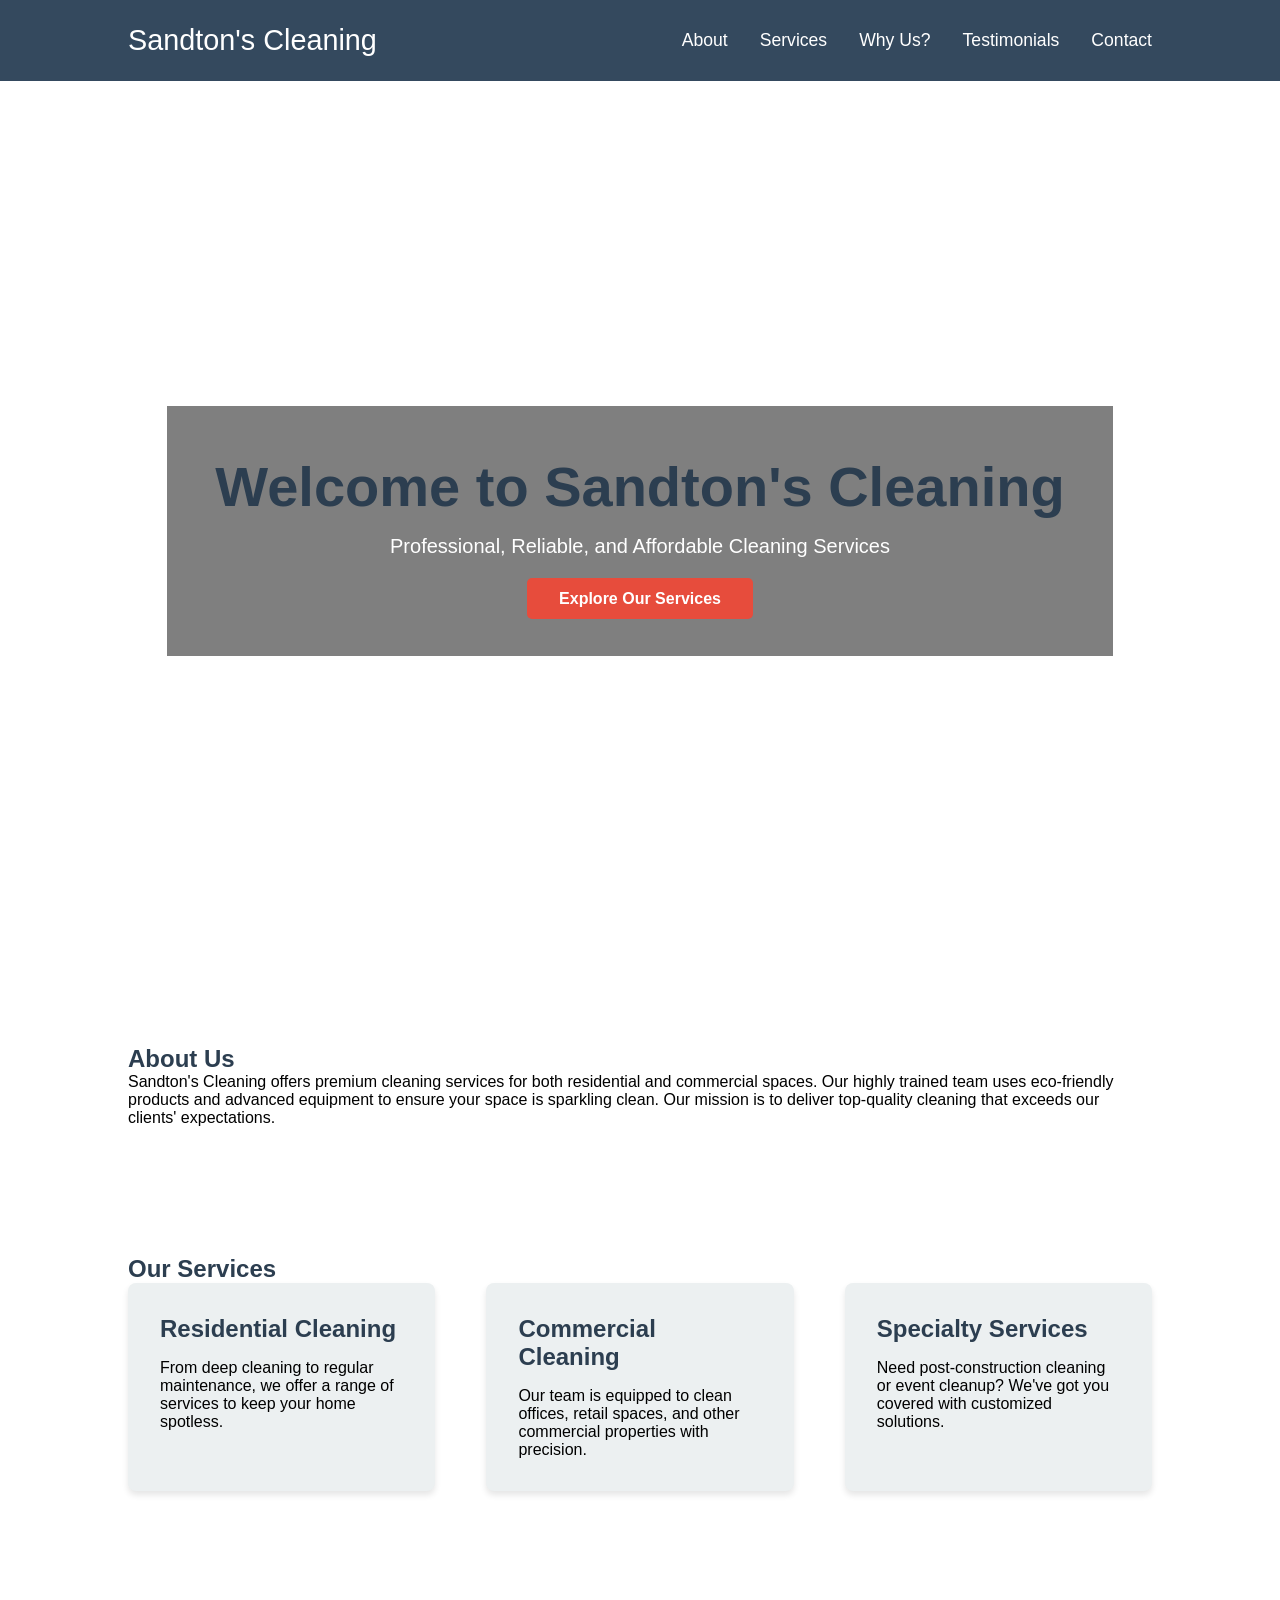
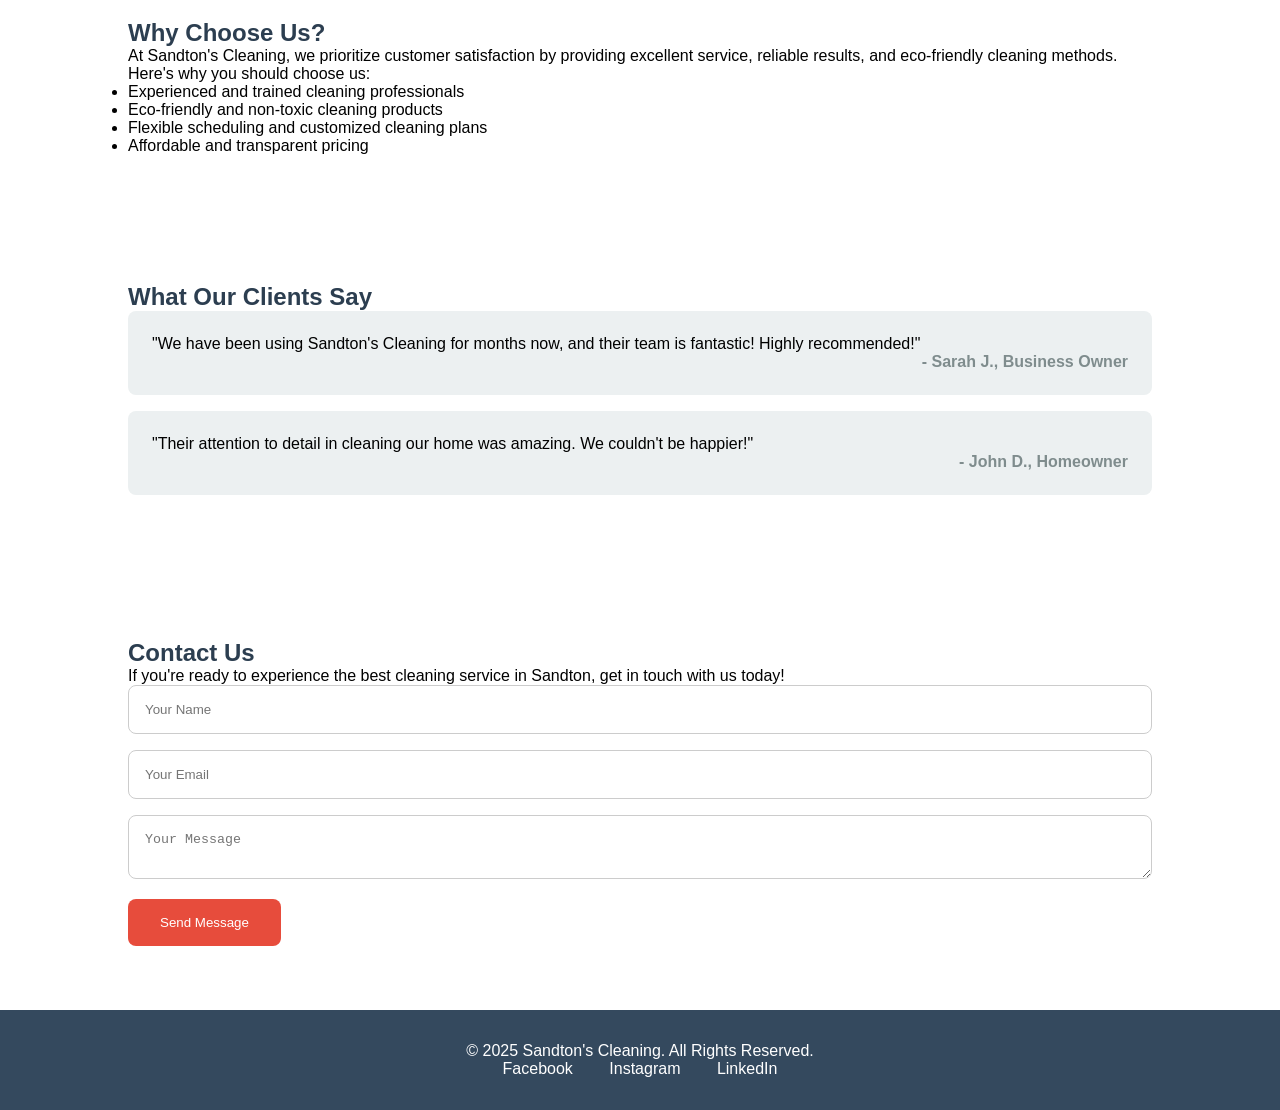
<file: index.html>
<!DOCTYPE html>
<html lang="en">

<head>
  <meta charset="UTF-8">
  <meta name="viewport" content="width=device-width, initial-scale=1.0">
  <meta http-equiv="X-UA-Compatible" content="ie=edge">
  <title>Sandton's Cleaning</title>
  <link rel="stylesheet" href="styles.css">
  <style>
    html {
      scroll-behavior: smooth;
    }
  </style>
</head>

<body>
  <!-- Navbar -->
  <nav class="navbar">
    <div class="container">
      <div class="logo">Sandton's Cleaning</div>
      <ul class="nav-links">
        <li><a href="#about">About</a></li>
        <li><a href="#services">Services</a></li>
        <li><a href="#why-us">Why Us?</a></li>
        <li><a href="#testimonials">Testimonials</a></li>
        <li><a href="#contact">Contact</a></li>
      </ul>
    </div>
  </nav>

  <!-- Hero Section -->
  <section class="hero" id="hero">
    <div class="hero-overlay">
      <div class="hero-text">
        <h1>Welcome to Sandton's Cleaning</h1>
        <p>Professional, Reliable, and Affordable Cleaning Services</p>
        <a href="#services" class="btn">Explore Our Services</a>
      </div>
    </div>
  </section>

  <!-- About Section -->
  <section id="about" class="about section">
    <div class="container">
      <h2>About Us</h2>
      <p>Sandton's Cleaning offers premium cleaning services for both residential and commercial spaces. Our highly trained team uses eco-friendly products and advanced equipment to ensure your space is sparkling clean. Our mission is to deliver top-quality cleaning that exceeds our clients' expectations.</p>
    </div>
  </section>

  <!-- Services Section -->
  <section id="services" class="services section">
    <div class="container">
      <h2>Our Services</h2>
      <div class="service-cards">
        <div class="service-card">
          <h3>Residential Cleaning</h3>
          <p>From deep cleaning to regular maintenance, we offer a range of services to keep your home spotless.</p>
        </div>
        <div class="service-card">
          <h3>Commercial Cleaning</h3>
          <p>Our team is equipped to clean offices, retail spaces, and other commercial properties with precision.</p>
        </div>
        <div class="service-card">
          <h3>Specialty Services</h3>
          <p>Need post-construction cleaning or event cleanup? We've got you covered with customized solutions.</p>
        </div>
      </div>
    </div>
  </section>

  <!-- Why Us Section -->
  <section id="why-us" class="why-us section">
    <div class="container">
      <h2>Why Choose Us?</h2>
      <p>At Sandton's Cleaning, we prioritize customer satisfaction by providing excellent service, reliable results, and eco-friendly cleaning methods. Here's why you should choose us:</p>
      <ul>
        <li>Experienced and trained cleaning professionals</li>
        <li>Eco-friendly and non-toxic cleaning products</li>
        <li>Flexible scheduling and customized cleaning plans</li>
        <li>Affordable and transparent pricing</li>
      </ul>
    </div>
  </section>

  <!-- Testimonials Section -->
  <section id="testimonials" class="testimonials section">
    <div class="container">
      <h2>What Our Clients Say</h2>
      <div class="testimonial">
        <p>"We have been using Sandton's Cleaning for months now, and their team is fantastic! Highly recommended!"</p>
        <span>- Sarah J., Business Owner</span>
      </div>
      <div class="testimonial">
        <p>"Their attention to detail in cleaning our home was amazing. We couldn't be happier!"</p>
        <span>- John D., Homeowner</span>
      </div>
    </div>
  </section>

  <!-- Contact Section -->
  <section id="contact" class="contact section">
    <div class="container">
      <h2>Contact Us</h2>
      <p>If you're ready to experience the best cleaning service in Sandton, get in touch with us today!</p>
      <form class="contact-form">
        <input type="text" placeholder="Your Name" required>
        <input type="email" placeholder="Your Email" required>
        <textarea placeholder="Your Message" required></textarea>
        <button type="submit">Send Message</button>
      </form>
    </div>
  </section>

  <!-- Footer -->
  <footer class="footer">
    <div class="container">
      <p>&copy; 2025 Sandton's Cleaning. All Rights Reserved.</p>
      <div class="social">
        <a href="#">Facebook</a>
        <a href="#">Instagram</a>
        <a href="#">LinkedIn</a>
      </div>
    </div>
  </footer>
</body>

</html>
</file>
<file: styles.css>
/* General Reset */
* {
  margin: 0;
  padding: 0;
  box-sizing: border-box;
}

html, body {
  font-family: 'Arial', sans-serif;
  scroll-behavior: smooth;
}

.container {
  width: 80%;
  margin: auto;
}

h1, h2, h3 {
  font-weight: bold;
  color: #2c3e50;
}

/* Navbar */
.navbar {
  background-color: #34495e;
  padding: 1.5rem 0;
  color: white;
  position: sticky;
  top: 0;
  z-index: 1000;
}

.navbar .container {
  display: flex;
  justify-content: space-between;
  align-items: center;
}

.navbar .logo {
  font-size: 1.8rem;
}

.nav-links {
  list-style: none;
  display: flex;
  gap: 2rem;
}

.nav-links a {
  color: white;
  text-decoration: none;
  font-size: 1.1rem;
}

.nav-links a:hover {
  text-decoration: underline;
}

/* Hero Section */
.hero {
  background: url('https://images.unsplash.com/photo-1573766793690-5a40a91585e7') center center/cover no-repeat;
  height: 100vh;
  position: relative;
  display: flex;
  justify-content: center;
  align-items: center;
  color: white;
}

.hero-overlay {
  background-color: rgba(0, 0, 0, 0.5);
  padding: 3rem;
  text-align: center;
}

.hero-text h1 {
  font-size: 3.5rem;
  margin-bottom: 1rem;
}

.hero-text p {
  font-size: 1.25rem;
  margin-bottom: 2rem;
}

.btn {
  background-color: #e74c3c;
  padding: 0.75rem 2rem;
  color: white;
  font-weight: bold;
  text-decoration: none;
  border-radius: 5px;
}

.btn:hover {
  background-color: #c0392b;
}

/* Sections */
.section {
  padding: 4rem 0;
  background-color: #f5f5f5;
}

.about, .services, .why-us, .testimonials, .contact {
  background-color: white;
}

.service-cards {
  display: flex;
  gap: 2rem;
  justify-content: space-between;
}

.service-card {
  background-color: #ecf0f1;
  padding: 2rem;
  border-radius: 8px;
  box-shadow: 0 4px 6px rgba(0, 0, 0, 0.1);
  flex-basis: 30%;
}

.service-card h3 {
  font-size: 1.5rem;
  margin-bottom: 1rem;
}

.testimonials .testimonial {
  background-color: #ecf0f1;
  padding: 1.5rem;
  border-radius: 8px;
  margin-bottom: 1rem;
}

.testimonials span {
  display: block;
  text-align: right;
  font-weight: bold;
  color: #7f8c8d;
}

.contact-form input,
.contact-form textarea {
  width: 100%;
  padding: 1rem;
  margin-bottom: 1rem;
  border: 1px solid #ccc;
  border-radius: 8px;
}

.contact-form button {
  background-color: #e74c3c;
  color: white;
  border: none;
  padding: 1rem 2rem;
  border-radius: 8px;
  cursor: pointer;
}

.contact-form button:hover {
  background-color: #c0392b;
}

/* Footer */
.footer {
  background-color: #34495e;
  color: white;
  padding: 2rem 0;
  text-align: center;
}

.social a {
  color: white;
  margin: 0 1rem;
  text-decoration: none;
}

.social a:hover {
  text-decoration: underline;
}
</file>
